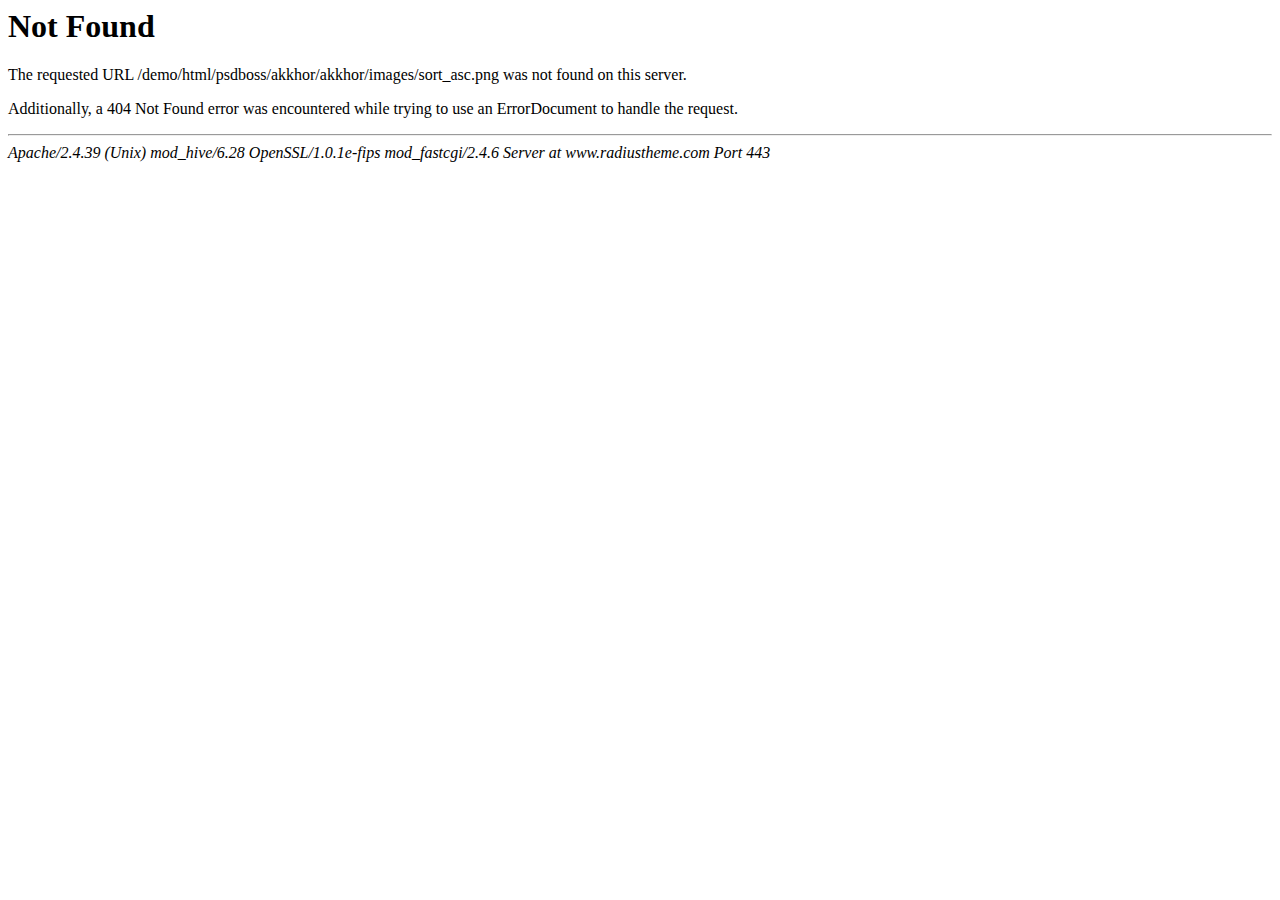
<file: images/sort_asc.html>
<!DOCTYPE HTML PUBLIC "-//IETF//DTD HTML 2.0//EN">
<html><head>
<title>404 Not Found</title>
</head><body>
<h1>Not Found</h1>
<p>The requested URL /demo/html/psdboss/akkhor/akkhor/images/sort_asc.png was not found on this server.</p>
<p>Additionally, a 404 Not Found
error was encountered while trying to use an ErrorDocument to handle the request.</p>
<hr>
<address>Apache/2.4.39 (Unix) mod_hive/6.28 OpenSSL/1.0.1e-fips mod_fastcgi/2.4.6 Server at www.radiustheme.com Port 443</address>
</body></html>
</file>
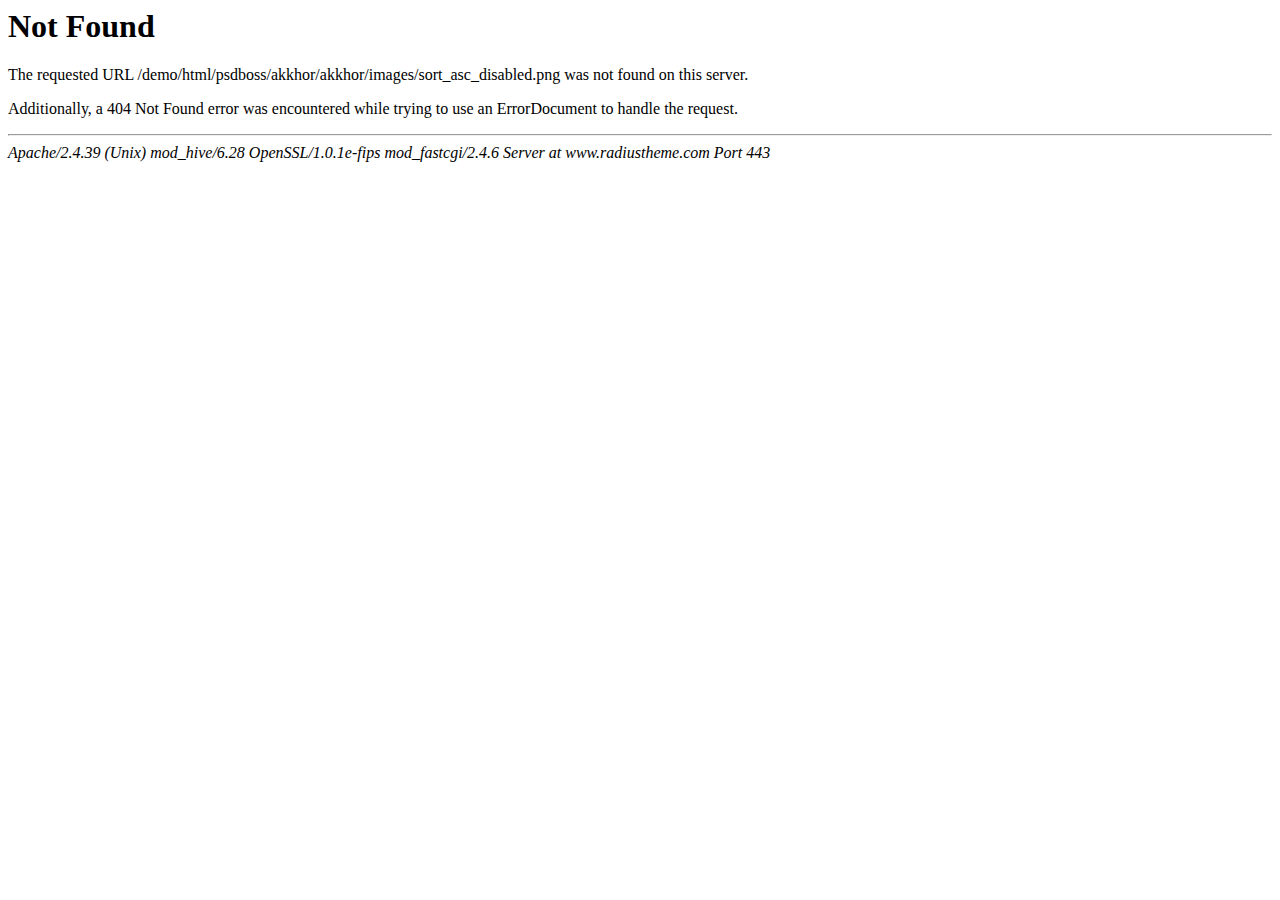
<file: images/sort_asc_disabled.html>
<!DOCTYPE HTML PUBLIC "-//IETF//DTD HTML 2.0//EN">
<html><head>
<title>404 Not Found</title>
</head><body>
<h1>Not Found</h1>
<p>The requested URL /demo/html/psdboss/akkhor/akkhor/images/sort_asc_disabled.png was not found on this server.</p>
<p>Additionally, a 404 Not Found
error was encountered while trying to use an ErrorDocument to handle the request.</p>
<hr>
<address>Apache/2.4.39 (Unix) mod_hive/6.28 OpenSSL/1.0.1e-fips mod_fastcgi/2.4.6 Server at www.radiustheme.com Port 443</address>
</body></html>
</file>
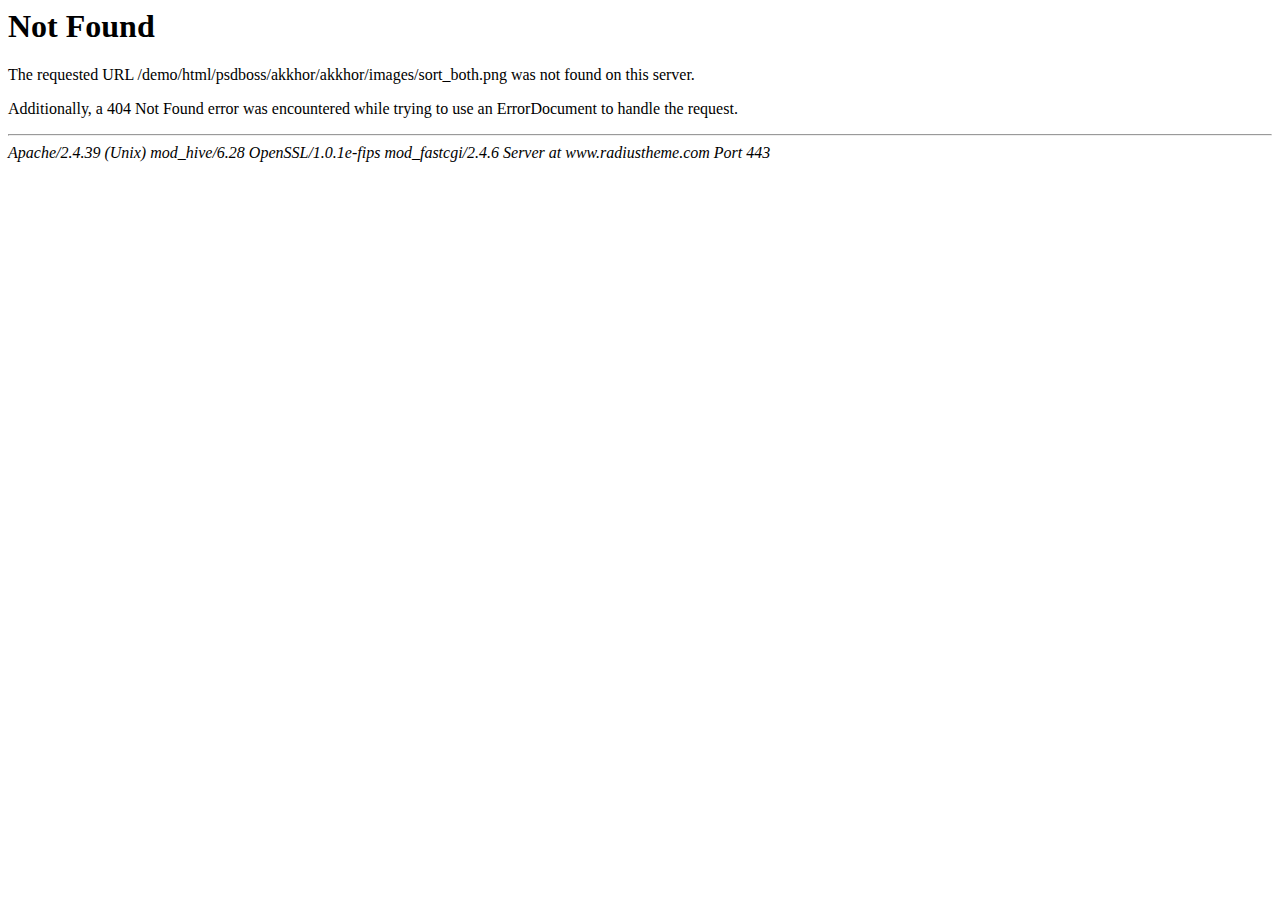
<file: images/sort_both.html>
<!DOCTYPE HTML PUBLIC "-//IETF//DTD HTML 2.0//EN">
<html><head>
<title>404 Not Found</title>
</head><body>
<h1>Not Found</h1>
<p>The requested URL /demo/html/psdboss/akkhor/akkhor/images/sort_both.png was not found on this server.</p>
<p>Additionally, a 404 Not Found
error was encountered while trying to use an ErrorDocument to handle the request.</p>
<hr>
<address>Apache/2.4.39 (Unix) mod_hive/6.28 OpenSSL/1.0.1e-fips mod_fastcgi/2.4.6 Server at www.radiustheme.com Port 443</address>
</body></html>
</file>
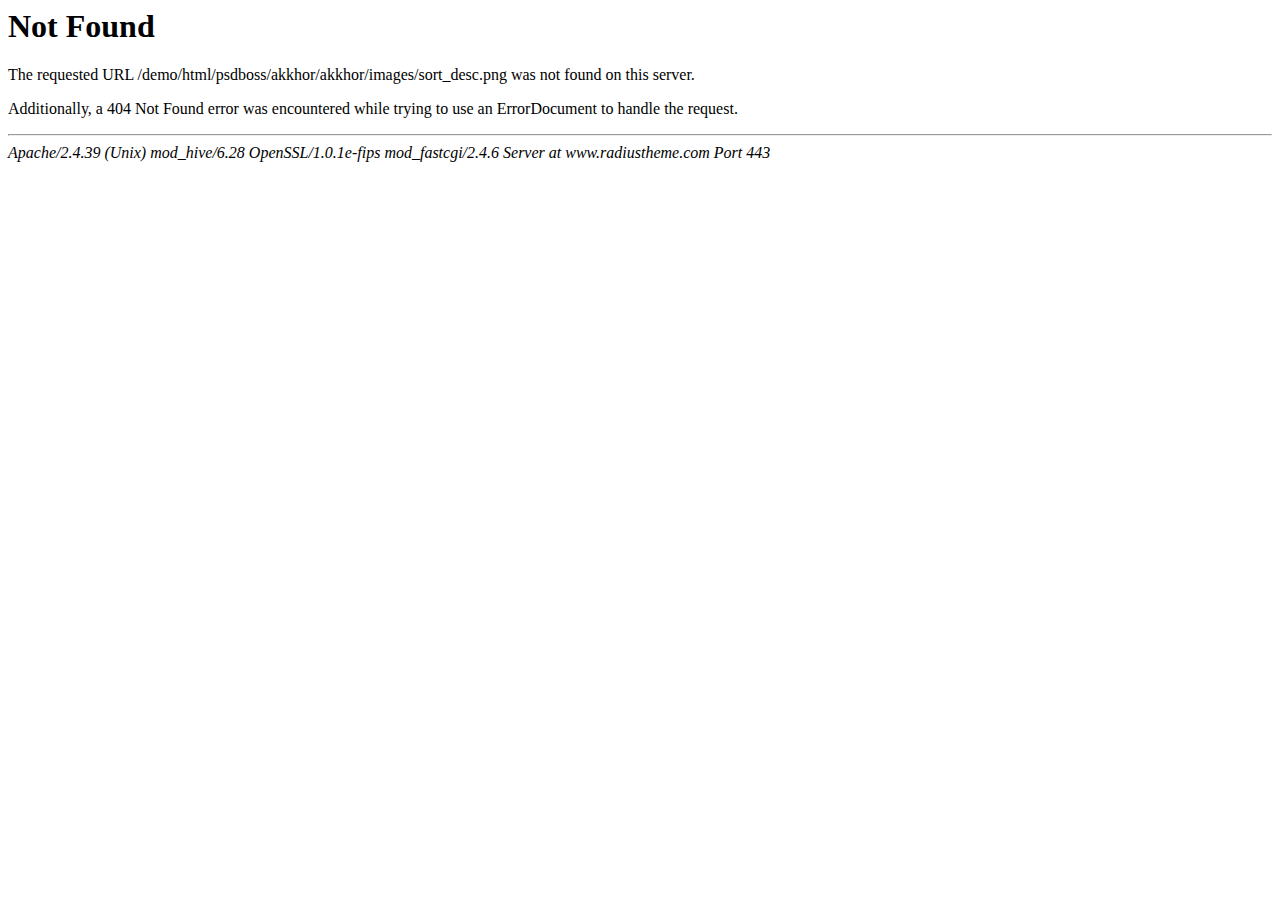
<file: images/sort_desc.html>
<!DOCTYPE HTML PUBLIC "-//IETF//DTD HTML 2.0//EN">
<html><head>
<title>404 Not Found</title>
</head><body>
<h1>Not Found</h1>
<p>The requested URL /demo/html/psdboss/akkhor/akkhor/images/sort_desc.png was not found on this server.</p>
<p>Additionally, a 404 Not Found
error was encountered while trying to use an ErrorDocument to handle the request.</p>
<hr>
<address>Apache/2.4.39 (Unix) mod_hive/6.28 OpenSSL/1.0.1e-fips mod_fastcgi/2.4.6 Server at www.radiustheme.com Port 443</address>
</body></html>
</file>
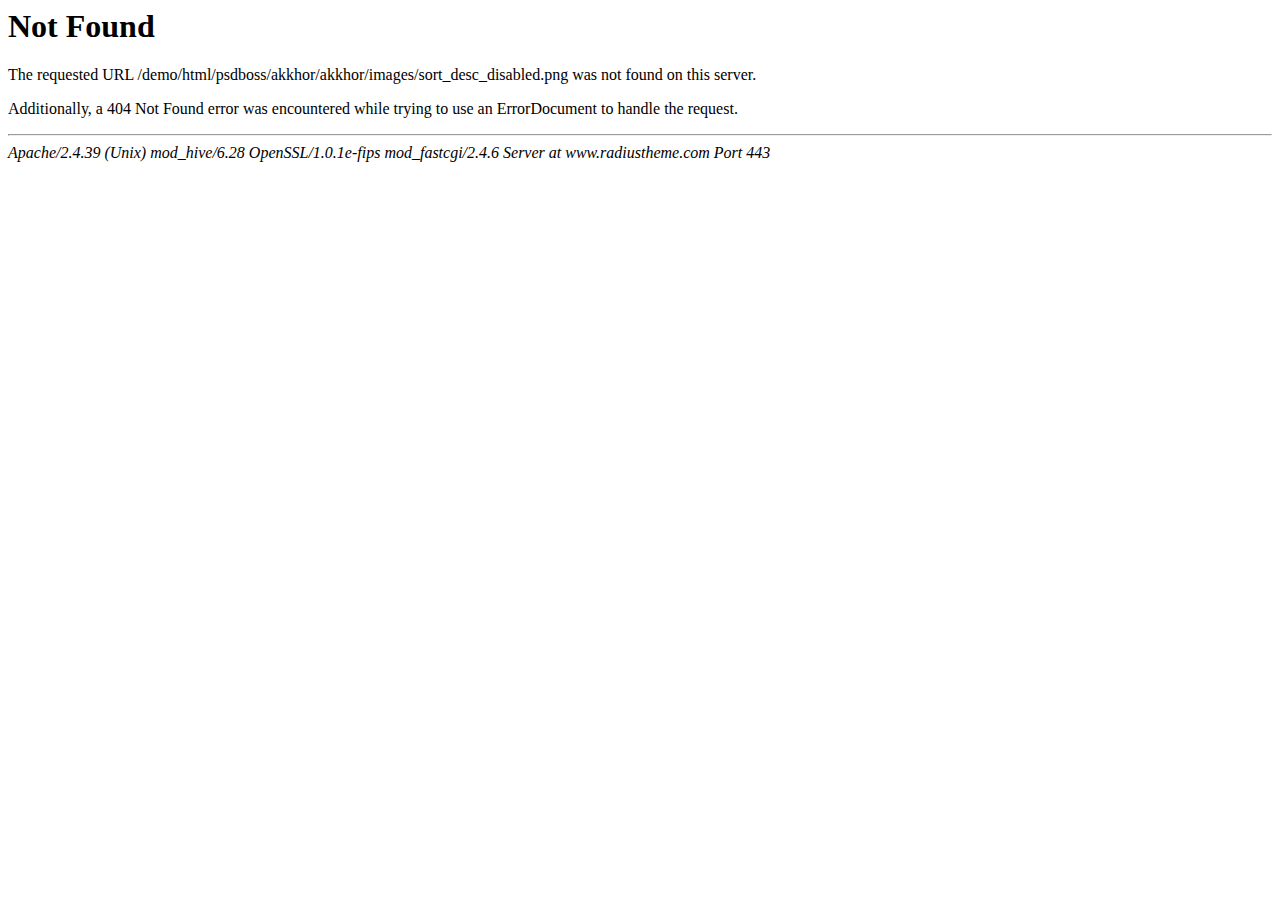
<file: images/sort_desc_disabled.html>
<!DOCTYPE HTML PUBLIC "-//IETF//DTD HTML 2.0//EN">
<html><head>
<title>404 Not Found</title>
</head><body>
<h1>Not Found</h1>
<p>The requested URL /demo/html/psdboss/akkhor/akkhor/images/sort_desc_disabled.png was not found on this server.</p>
<p>Additionally, a 404 Not Found
error was encountered while trying to use an ErrorDocument to handle the request.</p>
<hr>
<address>Apache/2.4.39 (Unix) mod_hive/6.28 OpenSSL/1.0.1e-fips mod_fastcgi/2.4.6 Server at www.radiustheme.com Port 443</address>
</body></html>
</file>
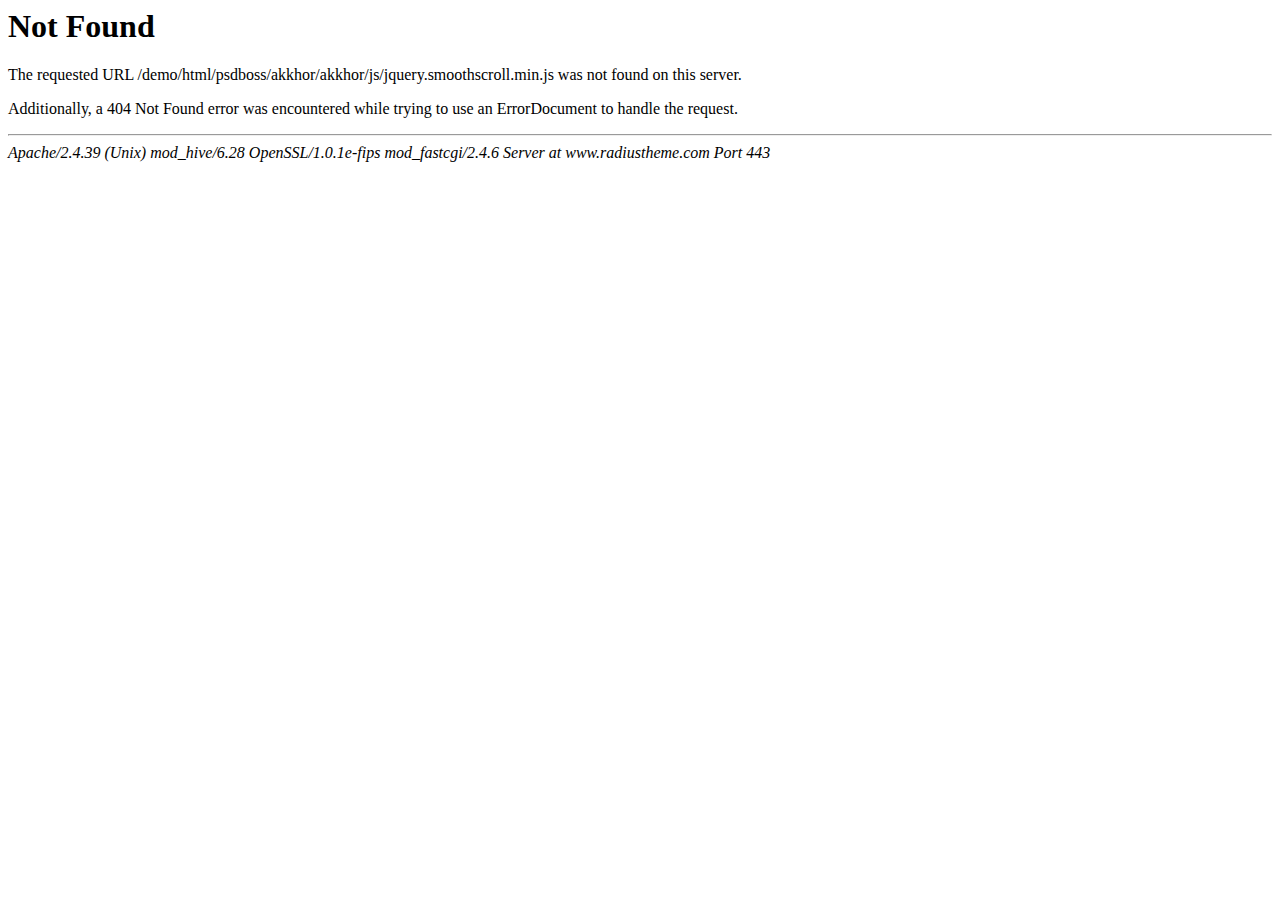
<file: js/jquery.smoothscroll.min.html>
<!DOCTYPE HTML PUBLIC "-//IETF//DTD HTML 2.0//EN">
<html><head>
<title>404 Not Found</title>
</head><body>
<h1>Not Found</h1>
<p>The requested URL /demo/html/psdboss/akkhor/akkhor/js/jquery.smoothscroll.min.js was not found on this server.</p>
<p>Additionally, a 404 Not Found
error was encountered while trying to use an ErrorDocument to handle the request.</p>
<hr>
<address>Apache/2.4.39 (Unix) mod_hive/6.28 OpenSSL/1.0.1e-fips mod_fastcgi/2.4.6 Server at www.radiustheme.com Port 443</address>
</body></html>
</file>
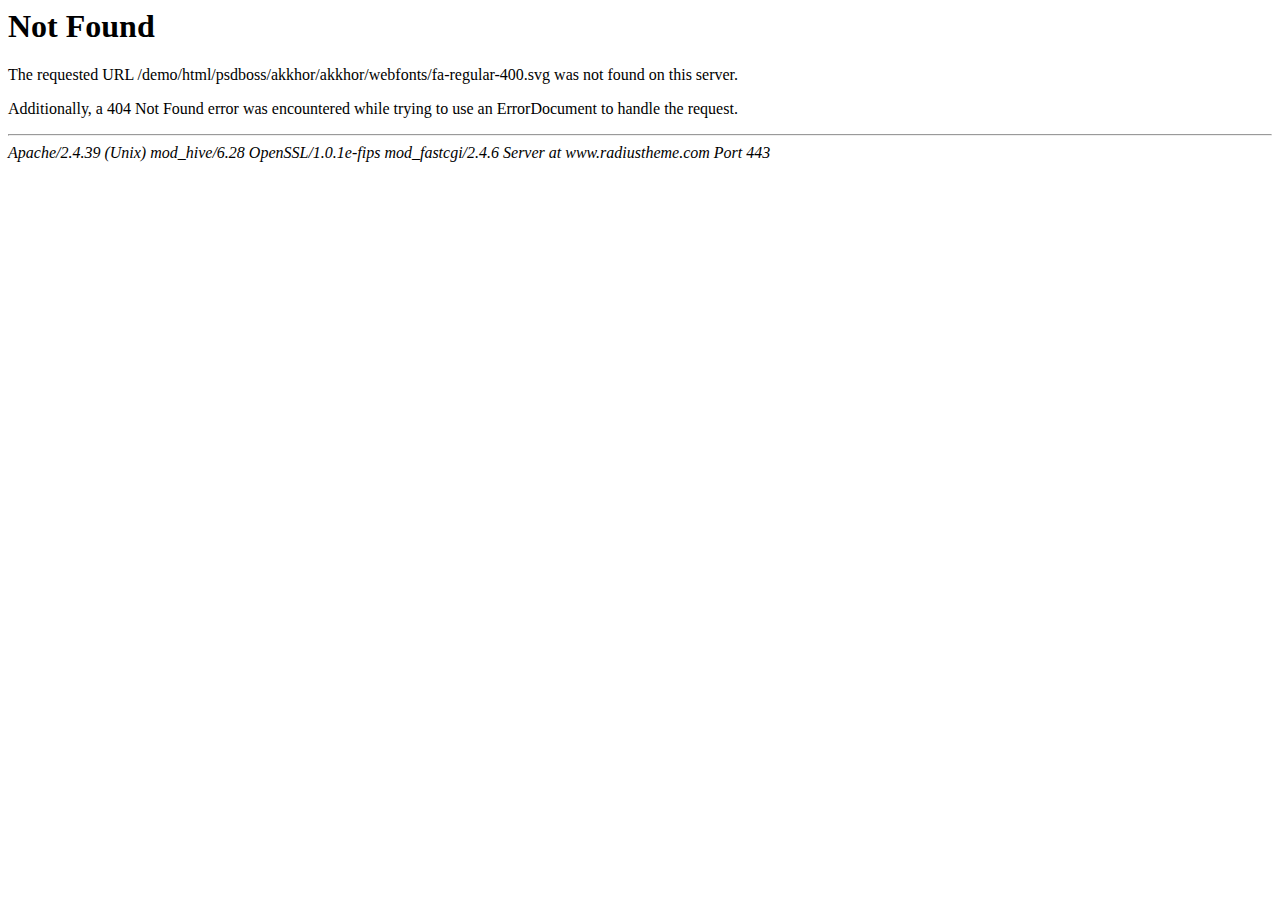
<file: webfonts/fa-regular-401.html>
<!DOCTYPE HTML PUBLIC "-//IETF//DTD HTML 2.0//EN">
<html><head>
<title>404 Not Found</title>
</head><body>
<h1>Not Found</h1>
<p>The requested URL /demo/html/psdboss/akkhor/akkhor/webfonts/fa-regular-400.svg was not found on this server.</p>
<p>Additionally, a 404 Not Found
error was encountered while trying to use an ErrorDocument to handle the request.</p>
<hr>
<address>Apache/2.4.39 (Unix) mod_hive/6.28 OpenSSL/1.0.1e-fips mod_fastcgi/2.4.6 Server at www.radiustheme.com Port 443</address>
</body></html>
</file>
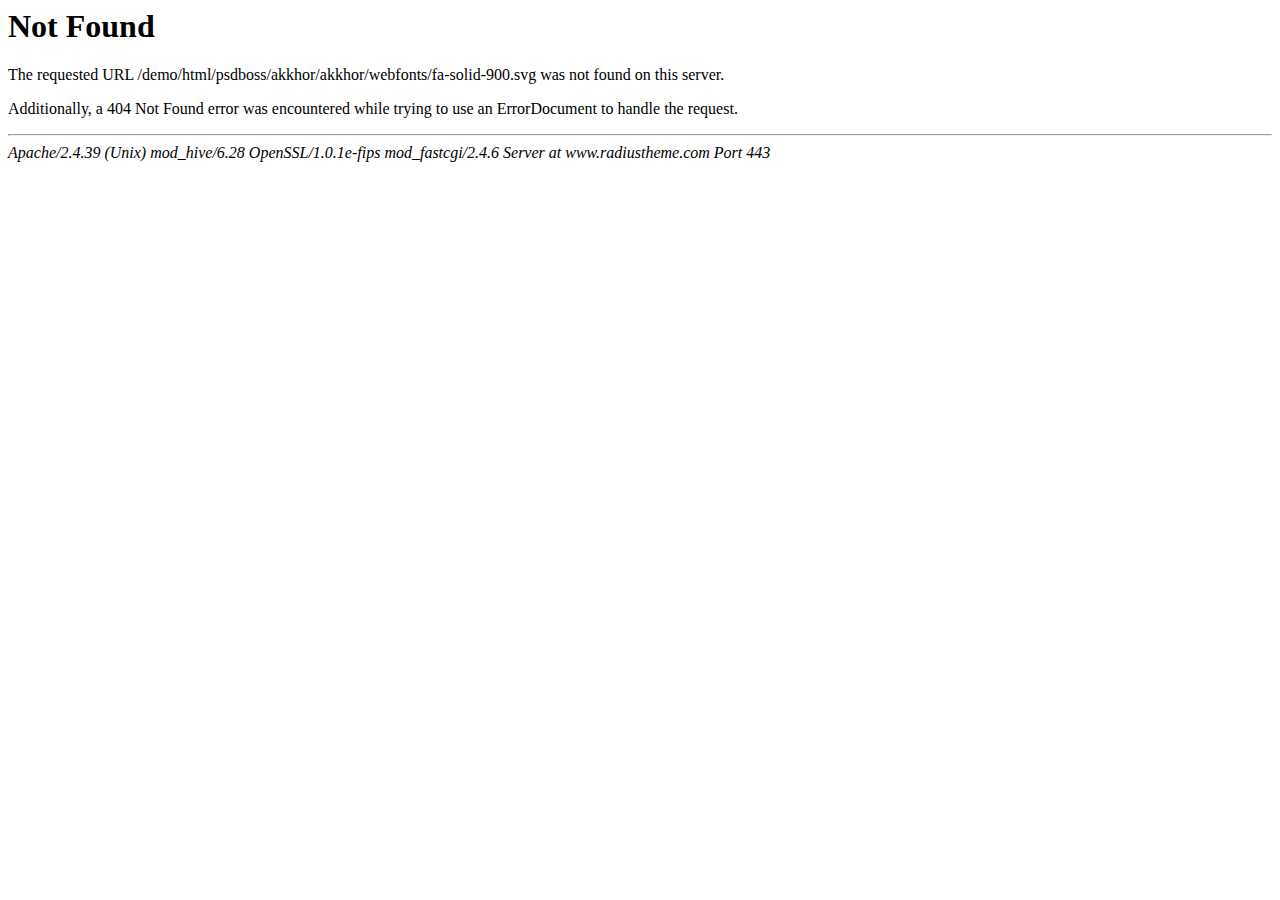
<file: webfonts/fa-solid-901.html>
<!DOCTYPE HTML PUBLIC "-//IETF//DTD HTML 2.0//EN">
<html><head>
<title>404 Not Found</title>
</head><body>
<h1>Not Found</h1>
<p>The requested URL /demo/html/psdboss/akkhor/akkhor/webfonts/fa-solid-900.svg was not found on this server.</p>
<p>Additionally, a 404 Not Found
error was encountered while trying to use an ErrorDocument to handle the request.</p>
<hr>
<address>Apache/2.4.39 (Unix) mod_hive/6.28 OpenSSL/1.0.1e-fips mod_fastcgi/2.4.6 Server at www.radiustheme.com Port 443</address>
</body></html>
</file>
